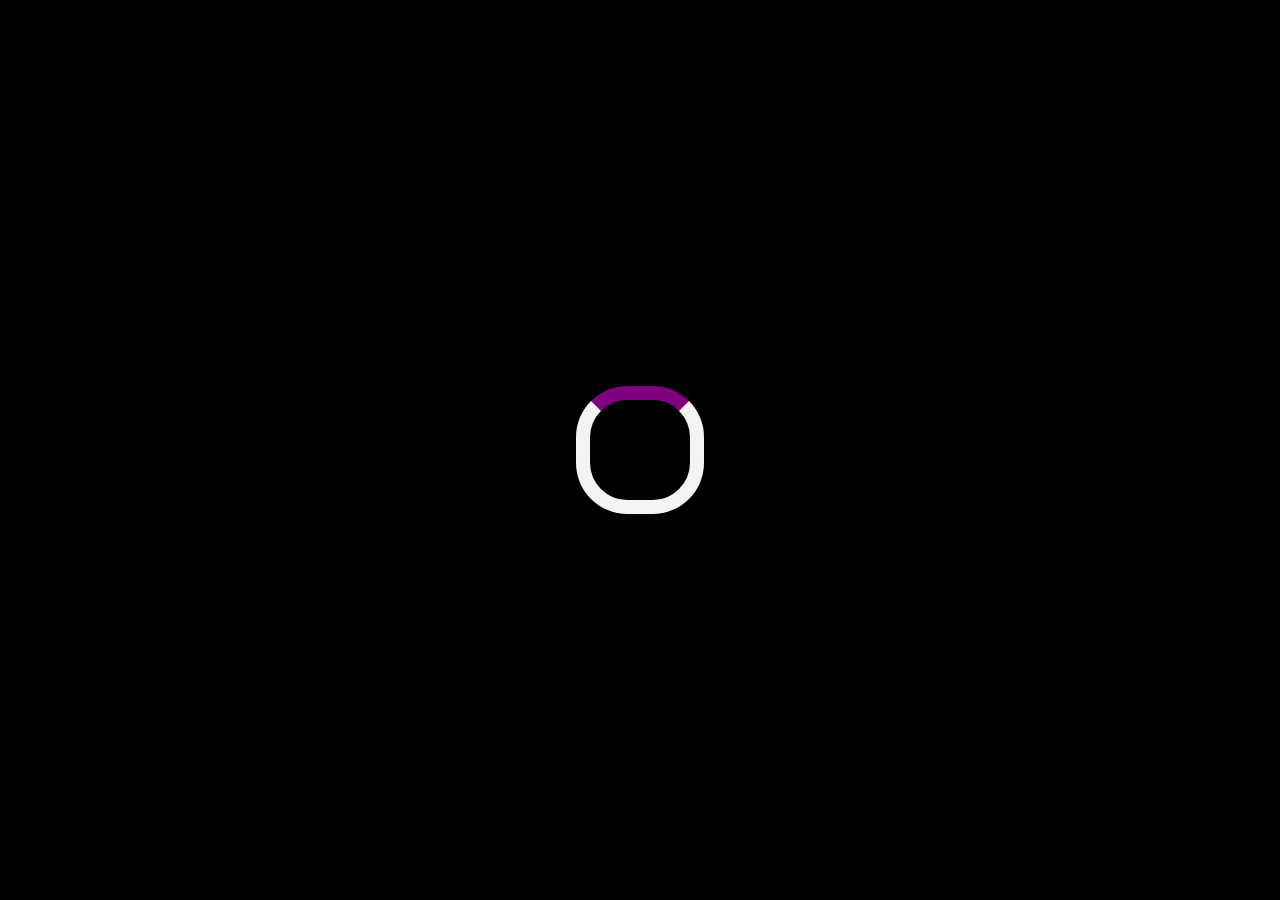
<file: index.html>
<!DOCTYPE html>
<html lang="en">
<head>
    <meta charset="UTF-8">
    <meta name="viewport" content="width=device-width, initial-scale=1.0">
    <title>Loading Animation</title>
    <link rel="stylesheet" href="styles.css">

</head>
<body>
    <div class="loader"></div>

    <script>
        setTimeout(function() {
            window.location.href = "game.html";
        }, 3000);
    </script>
</body>
</html>
</file>
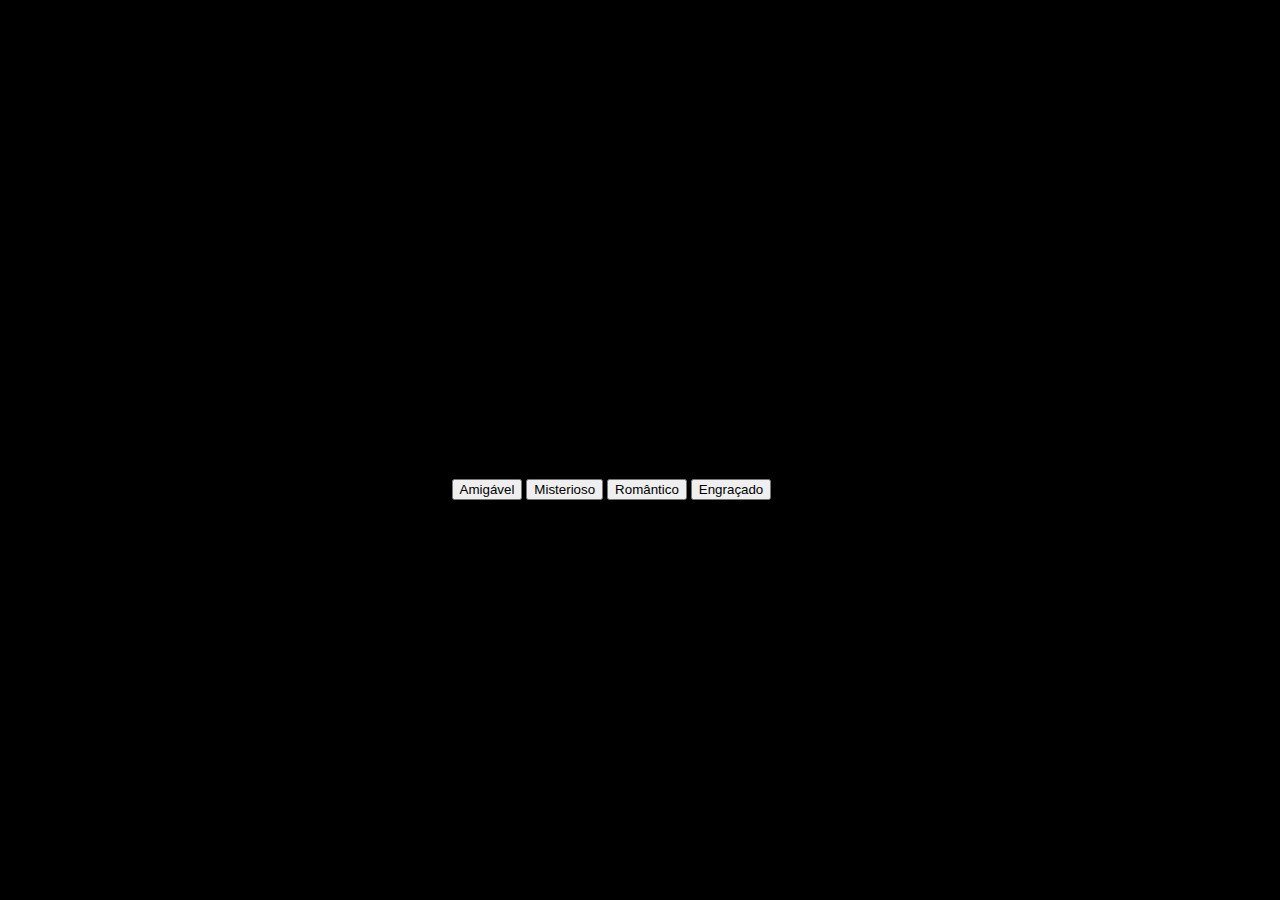
<file: personalidades.html>
<!DOCTYPE html>
<html lang="pt-br">
<head>
    <meta charset="UTF-8">
    <meta name="viewport" content="width=device-width, initial-scale=1.0">
    <title>Personalidades</title>
    <link rel="stylesheet" href="styles.css">
</head>
<body>
    <div class="container">
        <header>
            <h1>Escolha uma Personalidade</h1>
            <div class="personality-buttons">
                <button onclick="changePersonality('friendly')">Amigável</button>
                <button onclick="changePersonality('mysterious')">Misterioso</button>
                <button onclick="changePersonality('romantic')">Romântico</button>
                <button onclick="changePersonality('funny')">Engraçado</button>
            </div>
        </header>
        <main>
            <!-- Conteúdo principal da página de personalidades -->
        </main>
    </div>
</body>
</html>
</file>
<file: styles.css>
body, html {
    margin: 0;
    padding: 0;
    height: 100%;
    display: flex;
    justify-content: center;
    align-items: center;
    background-color: #000000;
}

.loader {
    border: 14px solid #f3f3f3; /* Light grey */
    border-top: 14px solid #800080; /* Purple */
    border-radius: 40%;
    width: 100px;
    height: 100px;
    animation: spin 2s linear infinite;
}

@keyframes spin {
    0% { transform: rotate(0deg); }
    100% { transform: rotate(360deg); }
}

@media (max-width: 600px) {
    .loader {
        width: 80px;
        height: 80px;
        border-width: 12px;
    }
}
</file>
